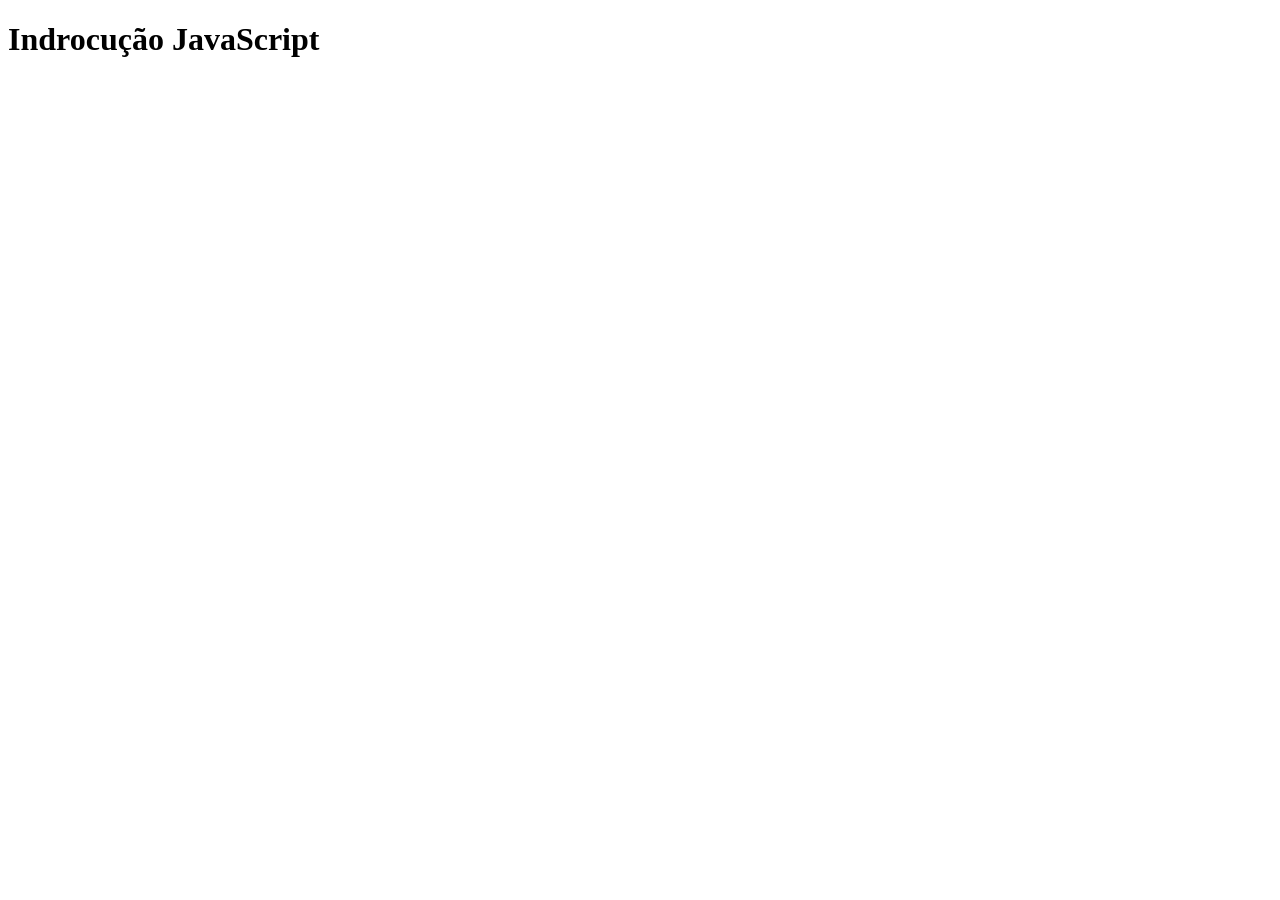
<file: Aula.001/index.html>
<!DOCTYPE html>
<html lang="pt-br">
<head>
    <meta charset="UTF-8">
    <meta name="viewport" content="width=device-width, initial-scale=1.0">
    <title>Aula 001</title>
    

</head>
<body>
    <h1>Indrocução JavaScript</h1>
    <script>
         let nome = prompt("Digite o seu nome:")
         alert (nome)
       /*  prompt ("Digite o seu nome:")
        alert("Olá Mundo!") */
    </script> 
</body>
</html>
</file>
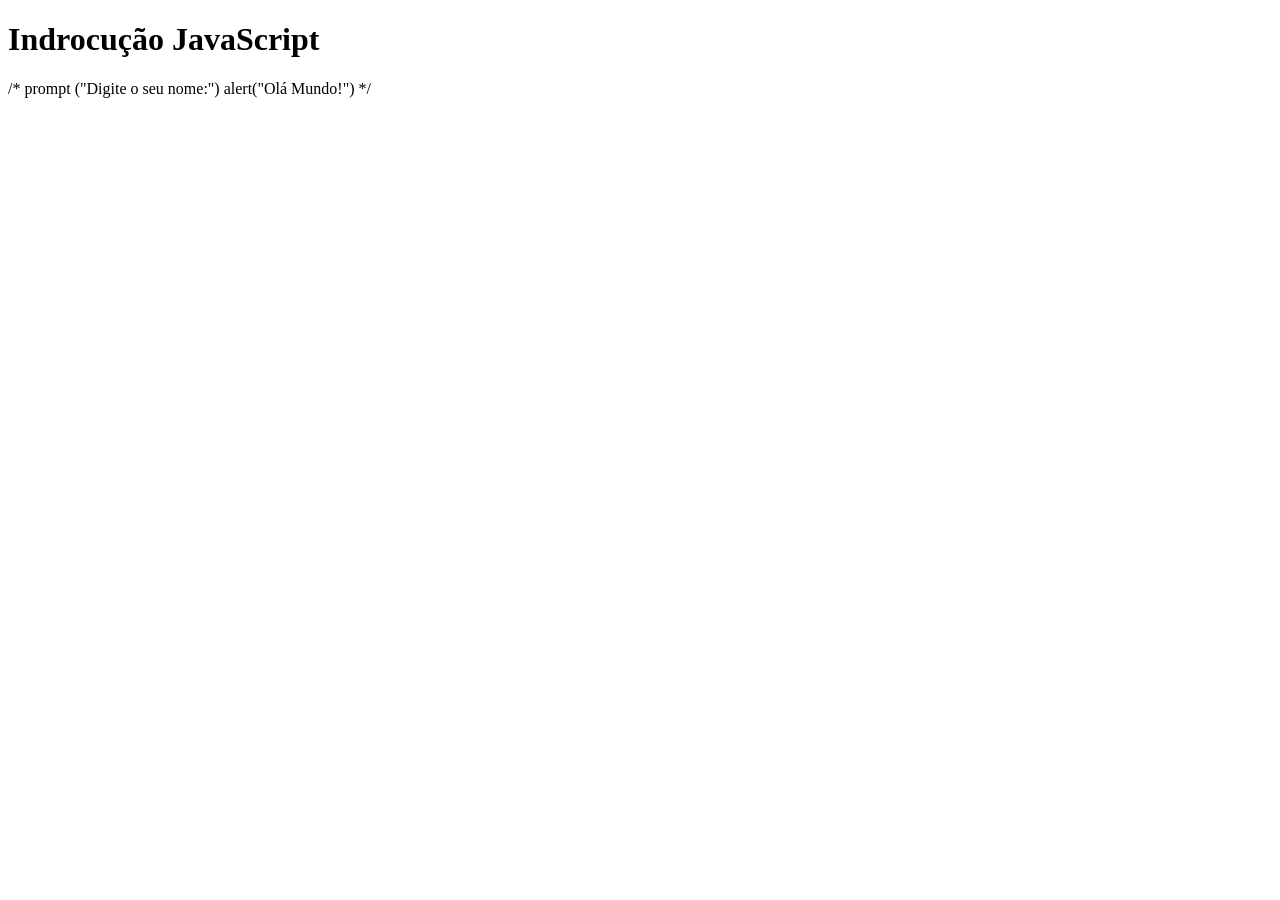
<file: Aula.002/index.html>
<!DOCTYPE html>
<html lang="pt-br">
<head>
    <meta charset="UTF-8">
    <meta name="viewport" content="width=device-width, initial-scale=1.0">
    <title>Aula 001</title>
    

</head>
<body>
    <h1>Indrocução JavaScript</h1>

    <script>
        let primeiroNumero = 7
        let segundoNumero = 8

        let soma = primeiroNumero + segundoNumero

        alert(soma)
         </script> 
</body>
/*  prompt ("Digite o seu nome:")
 alert("Olá Mundo!") */
</html>
</file>
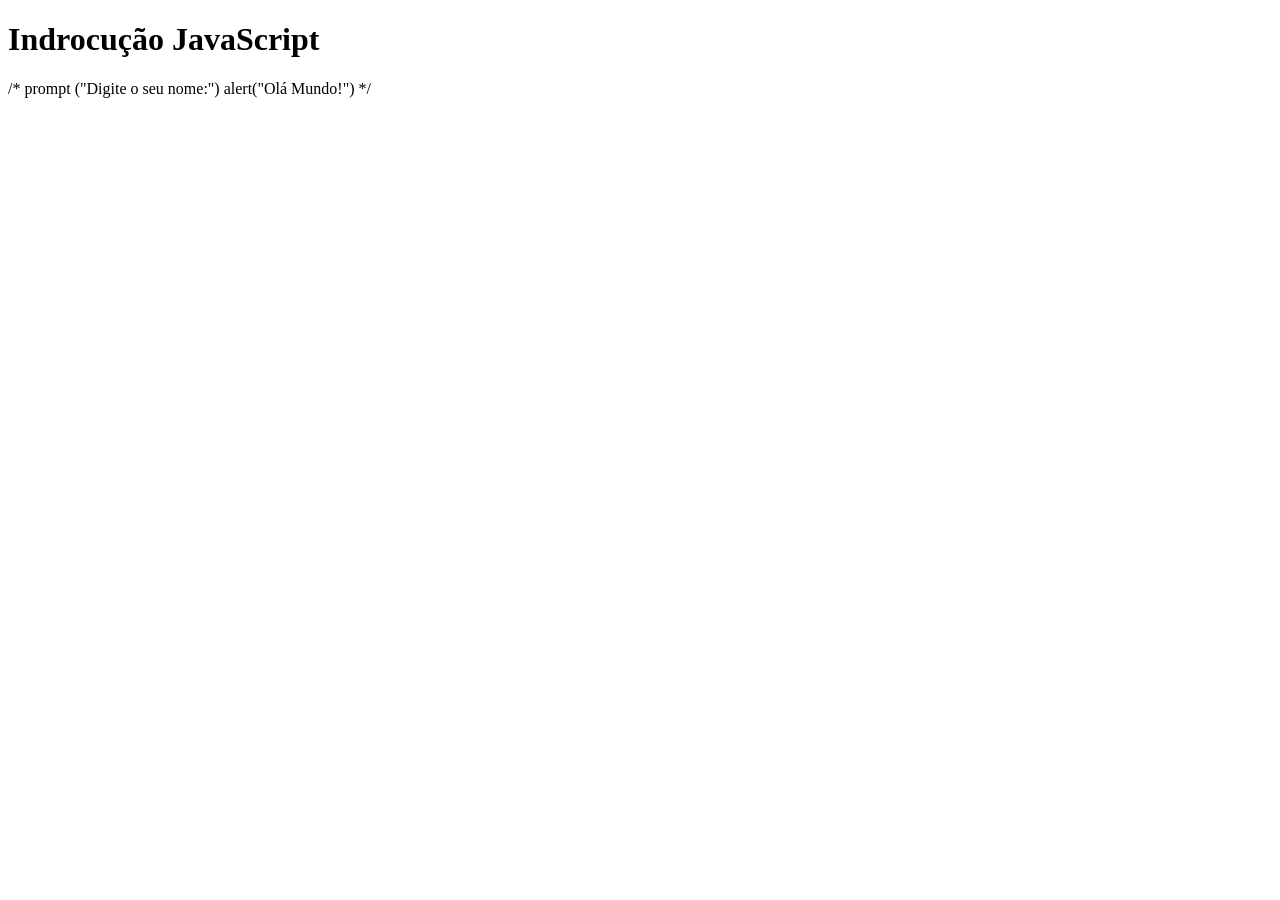
<file: Aula.003/index.html>
<!DOCTYPE html>
<html lang="pt-br">
<head>
    <meta charset="UTF-8">
    <meta name="viewport" content="width=device-width, initial-scale=1.0">
    <title>Aula 001</title>
    

</head>
<body>
    <h1>Indrocução JavaScript</h1>

    <script>
        let primeiroNumero = Number (prompt("Digite o primeiro numero:"))
        let segundoNumero = Number (prompt("Digite o segundo numero:"))
        let soma = primeiroNumero + segundoNumero 

        alert (primeiroNumero + segundoNumero + soma)
         </script> 
</body>
/*  prompt ("Digite o seu nome:")
 alert("Olá Mundo!") */
</html>
</file>
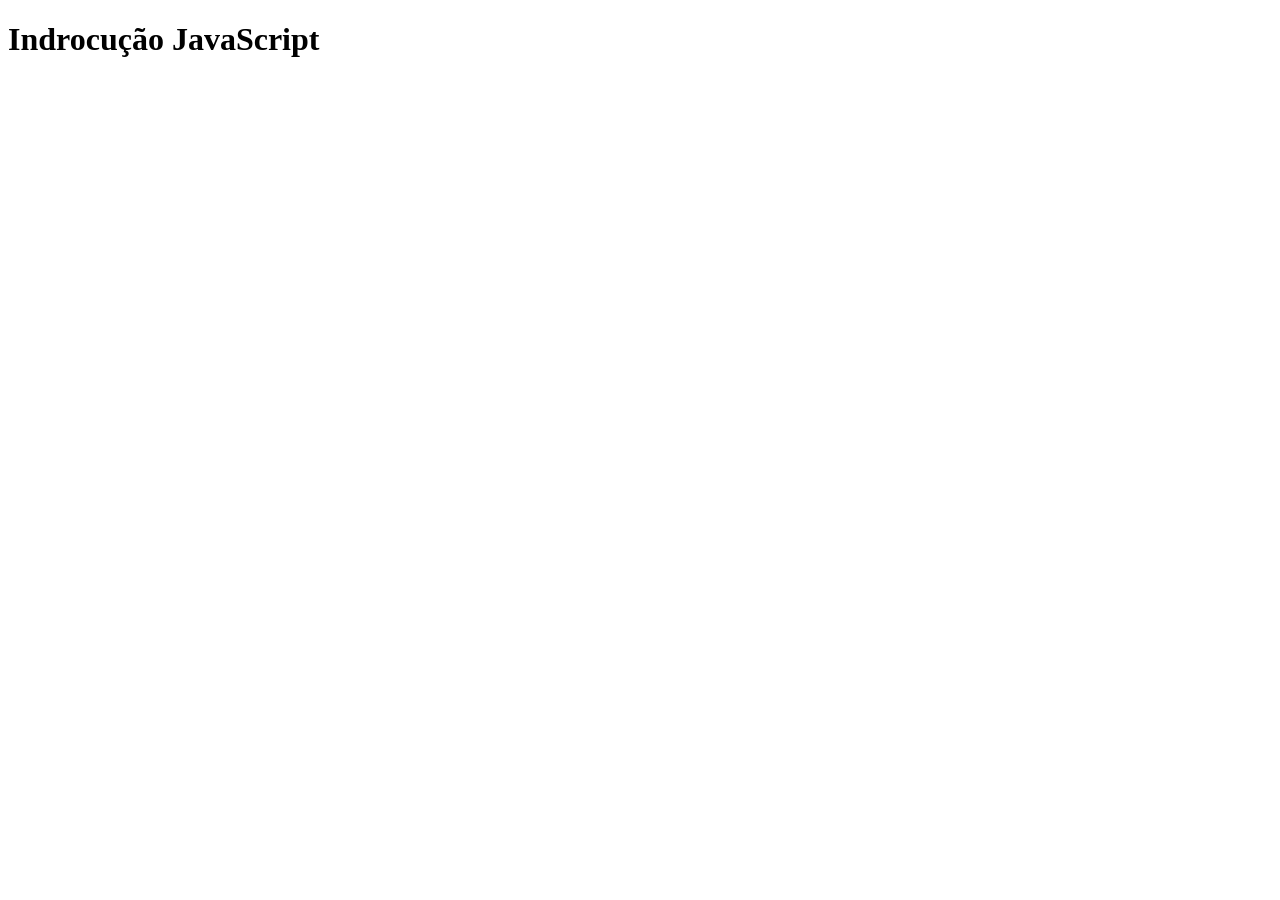
<file: Aula.004/index.html>
<!DOCTYPE html>
<html lang="pt-br">
<head>
    <meta charset="UTF-8">
    <meta name="viewport" content="width=device-width, initial-scale=1.0">
    <title>Aula 001</title>
    

</head>
<body>
    <h1>Indrocução JavaScript</h1>

    <script>
         let primeiroNumero = Number (prompt("Digite o primeiro numero:"))
        let segundoNumero = Number (prompt("Digite o segundo numero:"))
        let sub = primeiroNumero - segundoNumero 

        alert ("o resultado da subtração é" + sub)
         </script> 
</body>

</html>
</file>
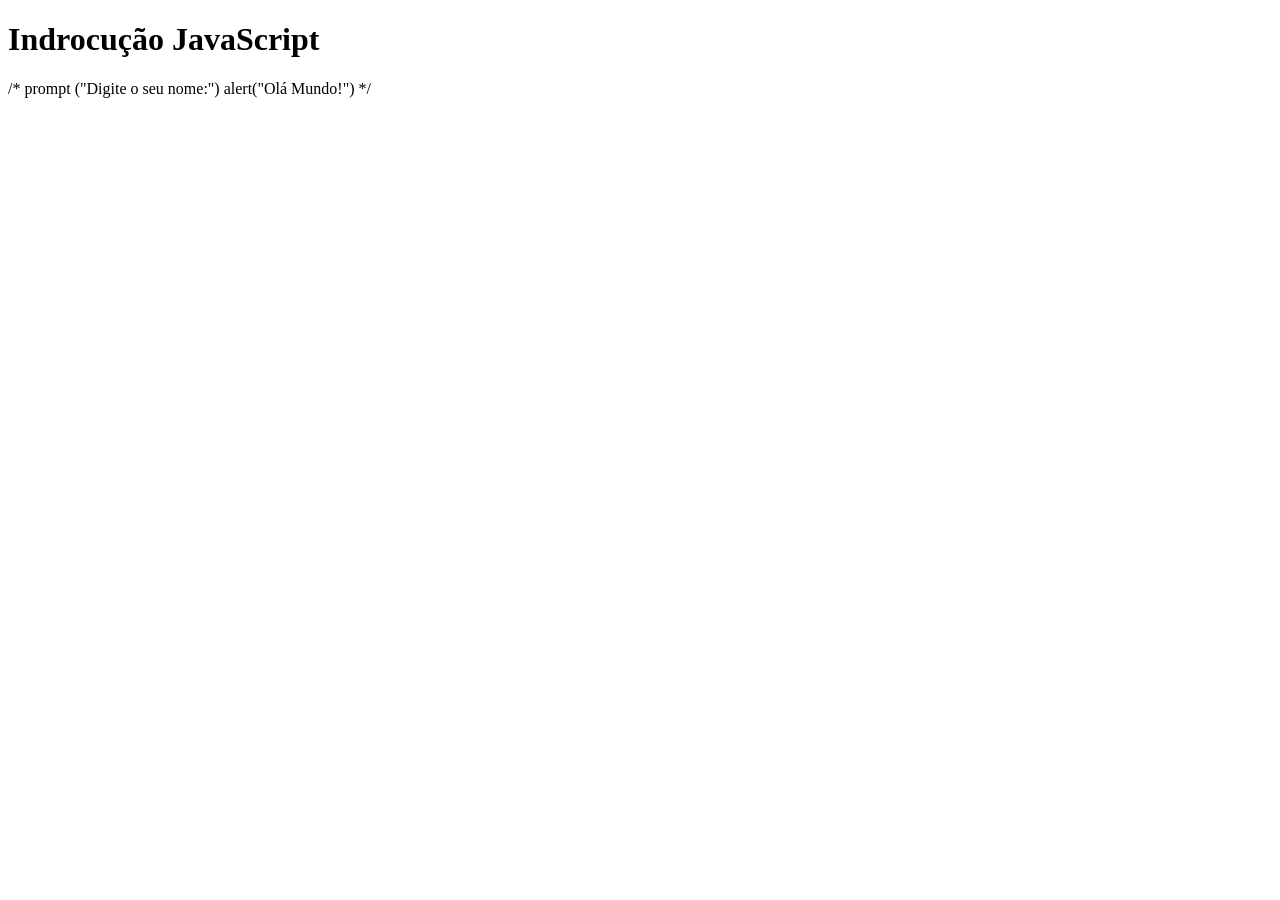
<file: Aula.005/index.html>
<!DOCTYPE html>
<html lang="pt-br">
<head>
    <meta charset="UTF-8">
    <meta name="viewport" content="width=device-width, initial-scale=1.0">
    <title>Aula 001</title>
    

</head>
<body>
    <h1>Indrocução JavaScript</h1>

    <script>
        let primeiroNumero = Number (prompt("Digite o primeiro numero:"))
        let segundoNumero = Number (prompt("Digite o segundo numero:"))
        let div = primeiroNumero / segundoNumero 

        alert ("o resultado da divisão é " + div)
         </script> 
</body>
/*  prompt ("Digite o seu nome:")
 alert("Olá Mundo!") */
</html>
</file>
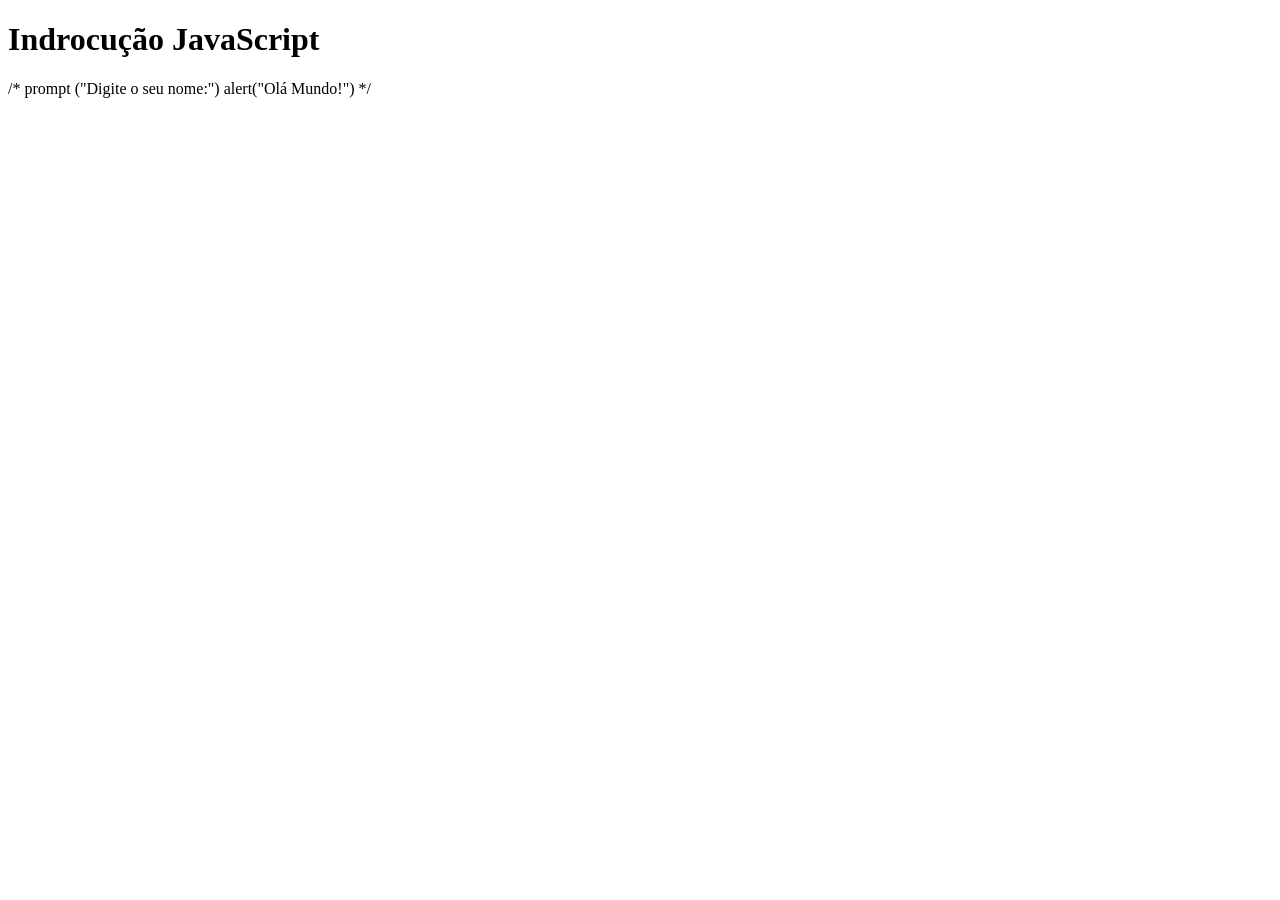
<file: Aula.006/index.html>
<!DOCTYPE html>
<html lang="pt-br">
<head>
    <meta charset="UTF-8">
    <meta name="viewport" content="width=device-width, initial-scale=1.0">
    <title>Aula 001</title>
    

</head>
<body>
    <h1>Indrocução JavaScript</h1>

    <script>
         let primeiroNumero = Number (prompt("Digite o primeiro numero:"))
        let segundoNumero = Number (prompt("Digite o segundo numero:"))
        let soma = primeiroNumero + segundoNumero 

         alert (primeiroNumero + segundoNumero + soma)
         </script> 
</body>
/*  prompt ("Digite o seu nome:")
 alert("Olá Mundo!") */
</html>
</file>
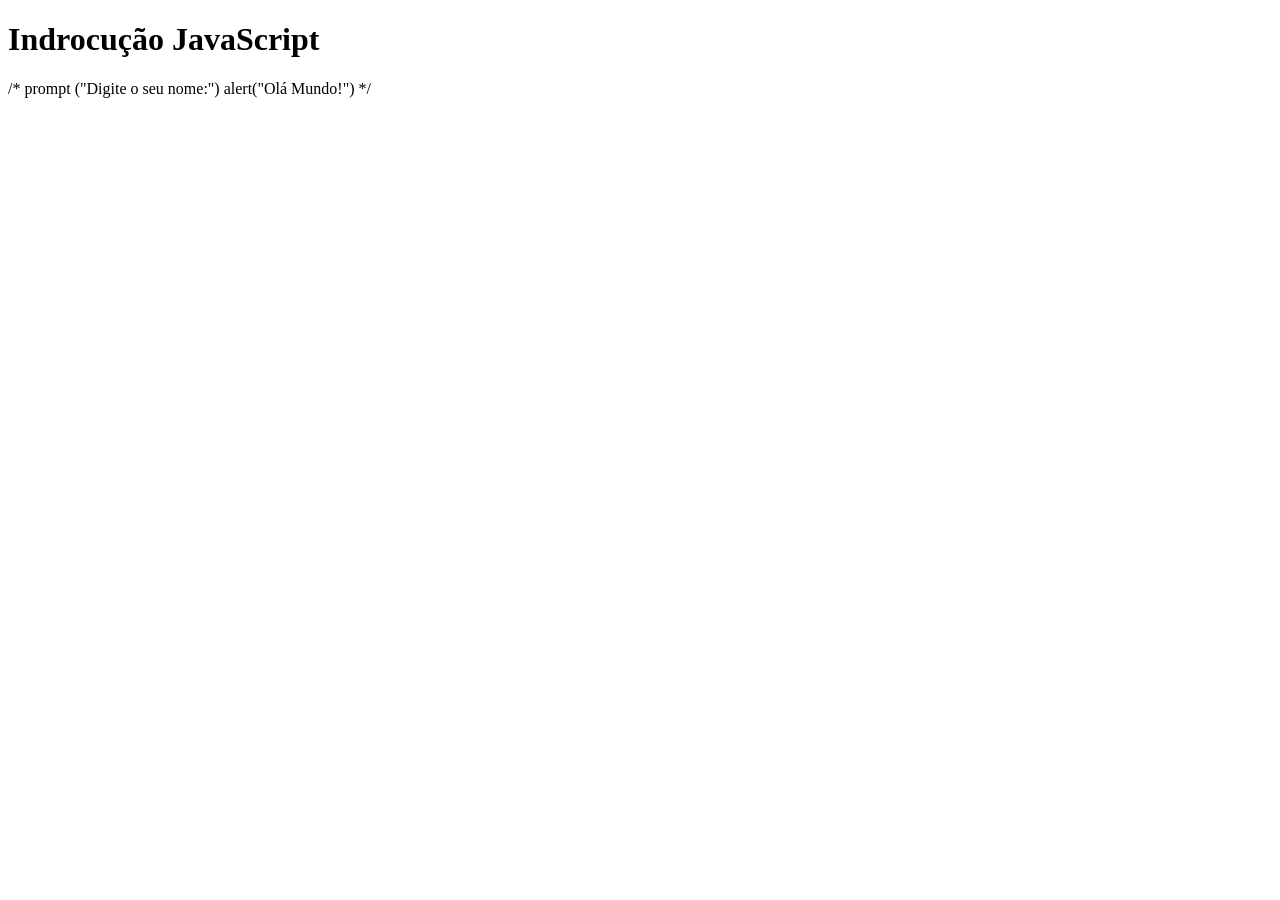
<file: Aula.007/index.html>
<!DOCTYPE html>
<html lang="pt-br">
<head>
    <meta charset="UTF-8">
    <meta name="viewport" content="width=device-width, initial-scale=1.0">
    <title>Aula 001</title>
    

</head>
<body>
    <h1>Indrocução JavaScript</h1>

    <script>
         let primeiroNumero = 21
         let segundoNumero = 26

        console.log(primeiroNumero * segundoNumero) 
        
         </script> 
</body>
/*  prompt ("Digite o seu nome:")
 alert("Olá Mundo!") */
</html>
</file>
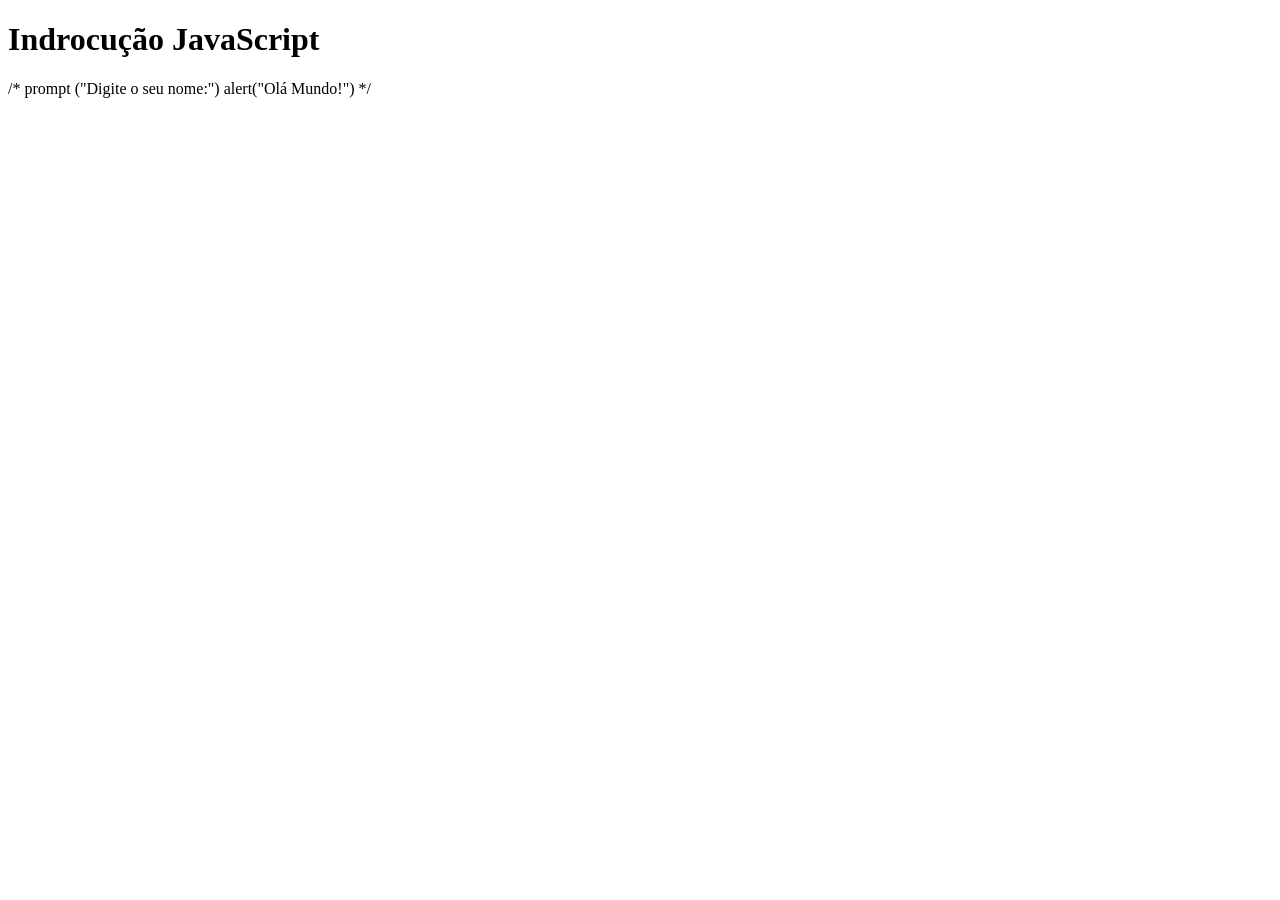
<file: Introdução-Javascript/Aula.001/index.html>
<!DOCTYPE html>
<html lang="pt-br">
<head>
    <meta charset="UTF-8">
    <meta name="viewport" content="width=device-width, initial-scale=1.0">
    <title>Aula 001</title>
    

</head>
<body>
    <h1>Indrocução JavaScript</h1>

    <script>
        let nome = prompt("Digite seu nome" )
        let idade = prompt("Digite sua idade")
        alert ("Seu nome é " + nome + " e sua idade é " + idade)
         </script> 
</body>
/*  prompt ("Digite o seu nome:")
 alert("Olá Mundo!") */
</html>
</file>
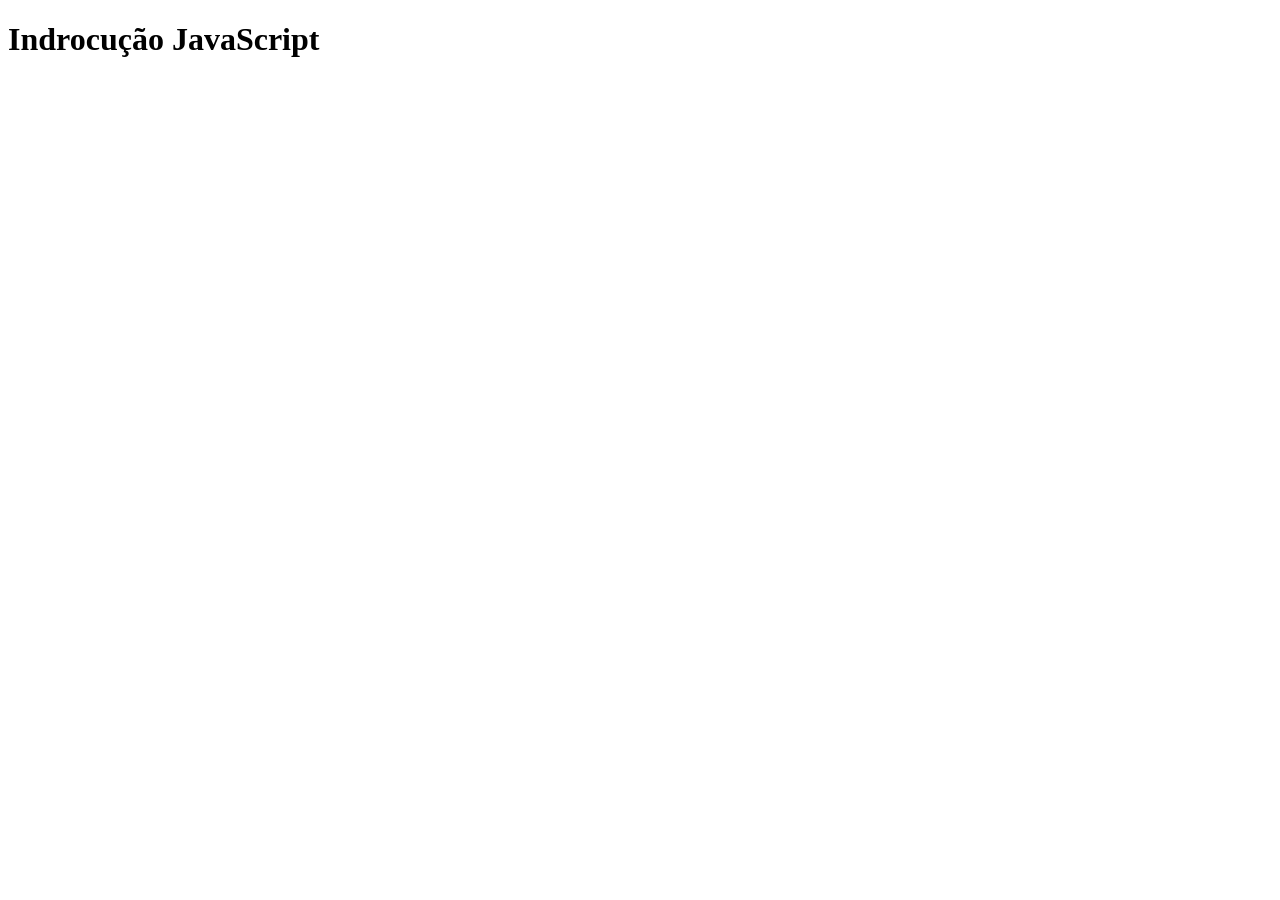
<file: Introdução-Javascript/Aula.005/index.html>
<!DOCTYPE html>
<html lang="pt-br">
<head>
    <meta charset="UTF-8">
    <meta name="viewport" content="width=device-width, initial-scale=1.0">
    <title>Aula 001</title>
    

</head>
<body>
    <h1>Indrocução JavaScript</h1>

  <script scr="./script.js"></script>
</body>
</html>
</file>
